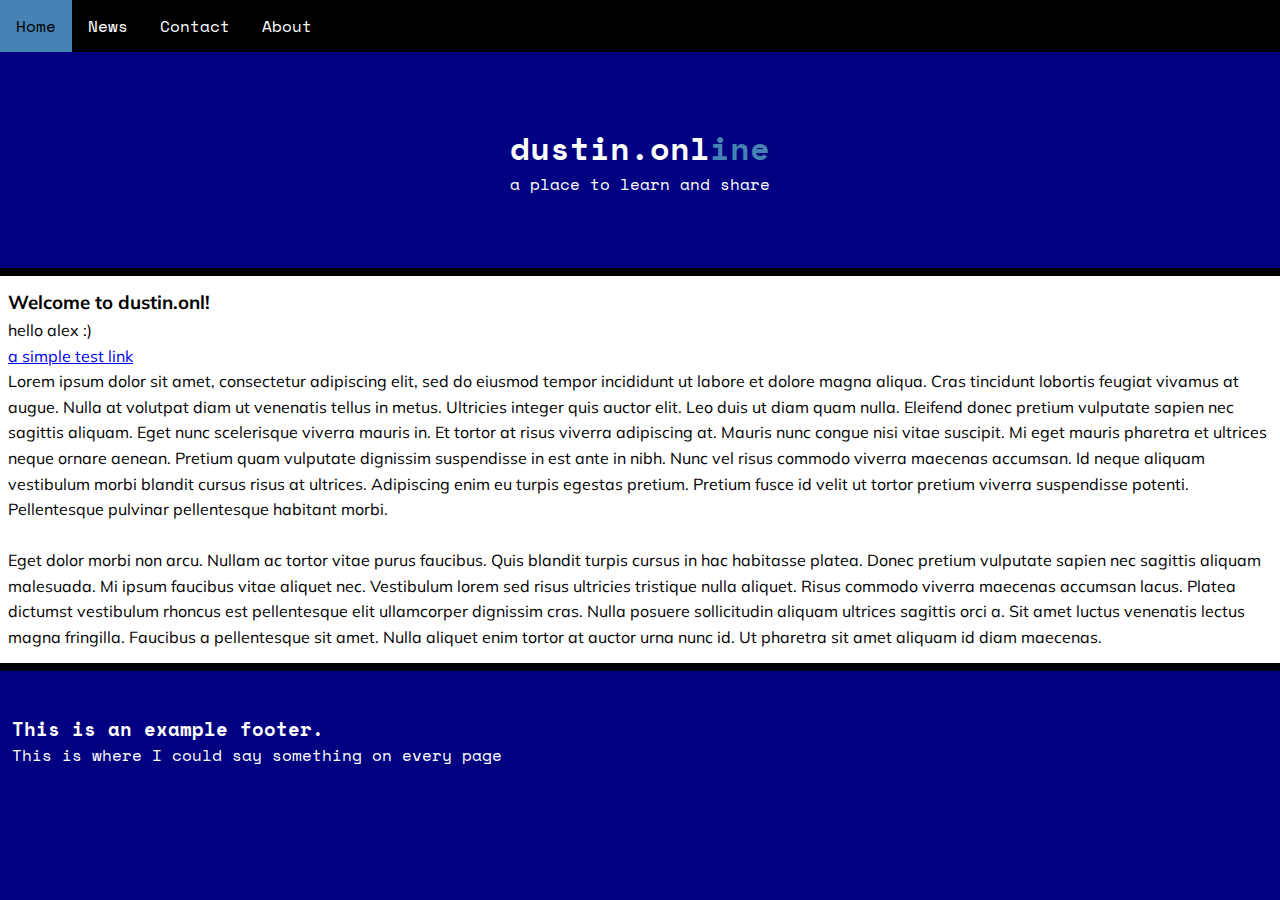
<file: index.html>
<!DOCTYPE html>
<html>
<head>
<script type="text/javascript" src="js/topnav.js"></script>
<title>Welcome to dustin.online!</title>
<link rel="stylesheet" href="style.css">
<link rel="stylesheet" href="https://cdnjs.cloudflare.com/ajax/libs/font-awesome/4.7.0/css/font-awesome.min.css">
<meta charset="UTF-8">
<meta name="viewport" content="width=device-width, initial-scale=1">
</head>
<body>

  <div class="topnav" id="myTopNav">
    <a href="#home" class="active">Home</a>
    <a href="#news">News</a>
    <a href="#contact">Contact</a>
    <a href="#about">About</a>
    <a href="javascript:void(0);" class="icon" onclick="topNavClick()">
      <i class="fa fa-bars"></i>
    </a>
  </div>

  <div class="header">
    <h1>dustin.onl<span class="ine">ine</span></h1>
    <p>a place to learn and share</p>
  </div>
  <div class="blackbar"></div>

  <div class="maindom">
    <h3>Welcome to dustin.onl!</h3>
    <p>hello alex :)</p>
    <a href="test">a simple test link</a>
    <p>
Lorem ipsum dolor sit amet, consectetur adipiscing elit, sed do eiusmod tempor incididunt ut labore et dolore magna aliqua. Cras tincidunt lobortis feugiat vivamus at augue. Nulla at volutpat diam ut venenatis tellus in metus. Ultricies integer quis auctor elit. Leo duis ut diam quam nulla. Eleifend donec pretium vulputate sapien nec sagittis aliquam. Eget nunc scelerisque viverra mauris in. Et tortor at risus viverra adipiscing at. Mauris nunc congue nisi vitae suscipit. Mi eget mauris pharetra et ultrices neque ornare aenean. Pretium quam vulputate dignissim suspendisse in est ante in nibh. Nunc vel risus commodo viverra maecenas accumsan. Id neque aliquam vestibulum morbi blandit cursus risus at ultrices. Adipiscing enim eu turpis egestas pretium. Pretium fusce id velit ut tortor pretium viverra suspendisse potenti. Pellentesque pulvinar pellentesque habitant morbi.
<br /><br />
Eget dolor morbi non arcu. Nullam ac tortor vitae purus faucibus. Quis blandit turpis cursus in hac habitasse platea. Donec pretium vulputate sapien nec sagittis aliquam malesuada. Mi ipsum faucibus vitae aliquet nec. Vestibulum lorem sed risus ultricies tristique nulla aliquet. Risus commodo viverra maecenas accumsan lacus. Platea dictumst vestibulum rhoncus est pellentesque elit ullamcorper dignissim cras. Nulla posuere sollicitudin aliquam ultrices sagittis orci a. Sit amet luctus venenatis lectus magna fringilla. Faucibus a pellentesque sit amet. Nulla aliquet enim tortor at auctor urna nunc id. Ut pharetra sit amet aliquam id diam maecenas.
    </p>
  </div>

  <div class="blackbar"></div>
  <div class="footer">
    <h3>This is an example footer.</h3>
    <p>This is where I could say something on every page</p>
  </div>
</body>
</html>
</file>
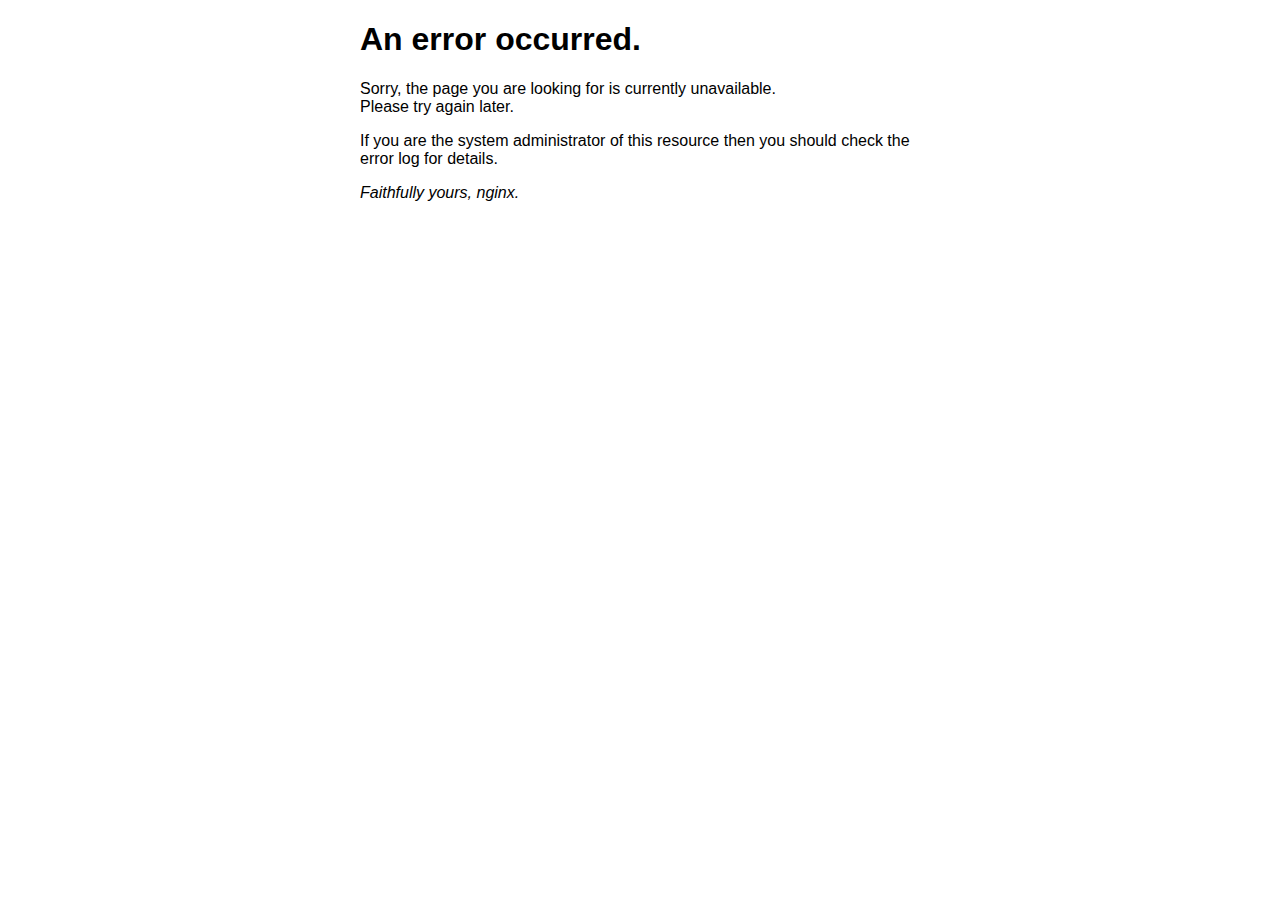
<file: 50x.html>
<!DOCTYPE html>
<html>
<head>
<title>Error</title>
<style>
    body {
        width: 35em;
        margin: 0 auto;
        font-family: Tahoma, Verdana, Arial, sans-serif;
    }
</style>
</head>
<body>
<h1>An error occurred.</h1>
<p>Sorry, the page you are looking for is currently unavailable.<br/>
Please try again later.</p>
<p>If you are the system administrator of this resource then you should check
the error log for details.</p>
<p><em>Faithfully yours, nginx.</em></p>
</body>
</html>
</file>
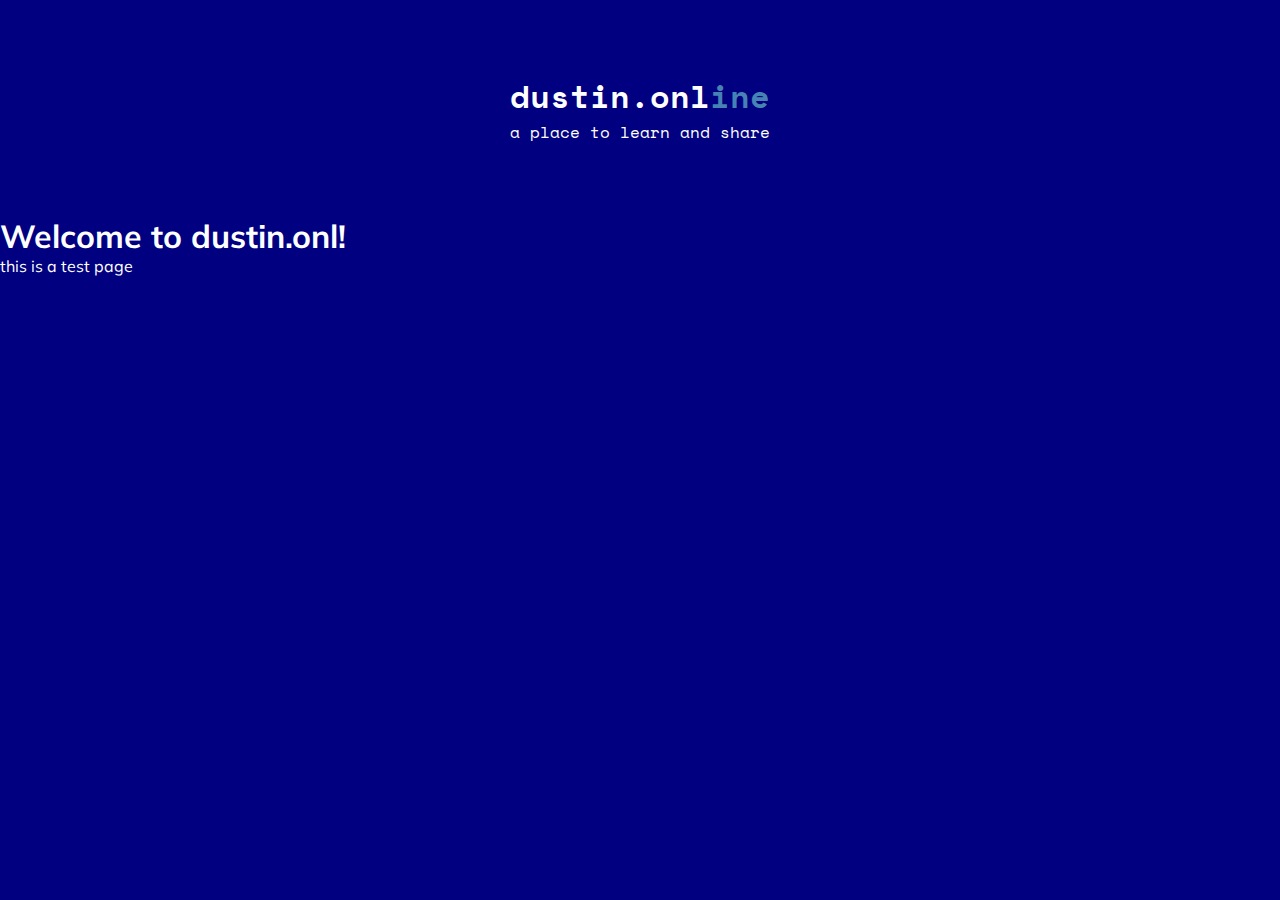
<file: test.html>
<!DOCTYPE html>
<html>
<head>
<title>Welcome to dustin.onl!</title>
<link rel="stylesheet" href="style.css">
<meta charset="UTF-8">
<meta name="viewport" content="width=device-width, initial-scale=1">
</head>
<body>
  <div class="header">
    <h1>dustin.onl<span class="ine">ine</span></h1>
    <p>a place to learn and share</p>
  </div>
  <h1>Welcome to dustin.onl!</h1>
  <p>this is a test page</p>
<body>
</html>
</file>
<file: style.css>
@import url('https://fonts.googleapis.com/css2?family=Mulish&family=Space+Mono&display=swap');
@import url('css/topnav.css');

* {
  margin: 0;
}

body {
  font-size: 1em;
  background: Navy;
  color: White;
  font-family: "Mulish", sans-serif;
}

.ine {
  color: SteelBlue;
}

.header {
  font-family: "Space Mono", monospace;
  text-align: center;
  padding: 72px 12px;
}

.maindom {
  padding: 12px 8px;
  line-height: 1.6;
  background: White;
  color: Black;
}

.blackbar{
  padding: 4px 0px;
  background: Black;
}

.footer {
  font-family: "Space Mono", monospace;
  padding: 44px 12px;
}
</file>
